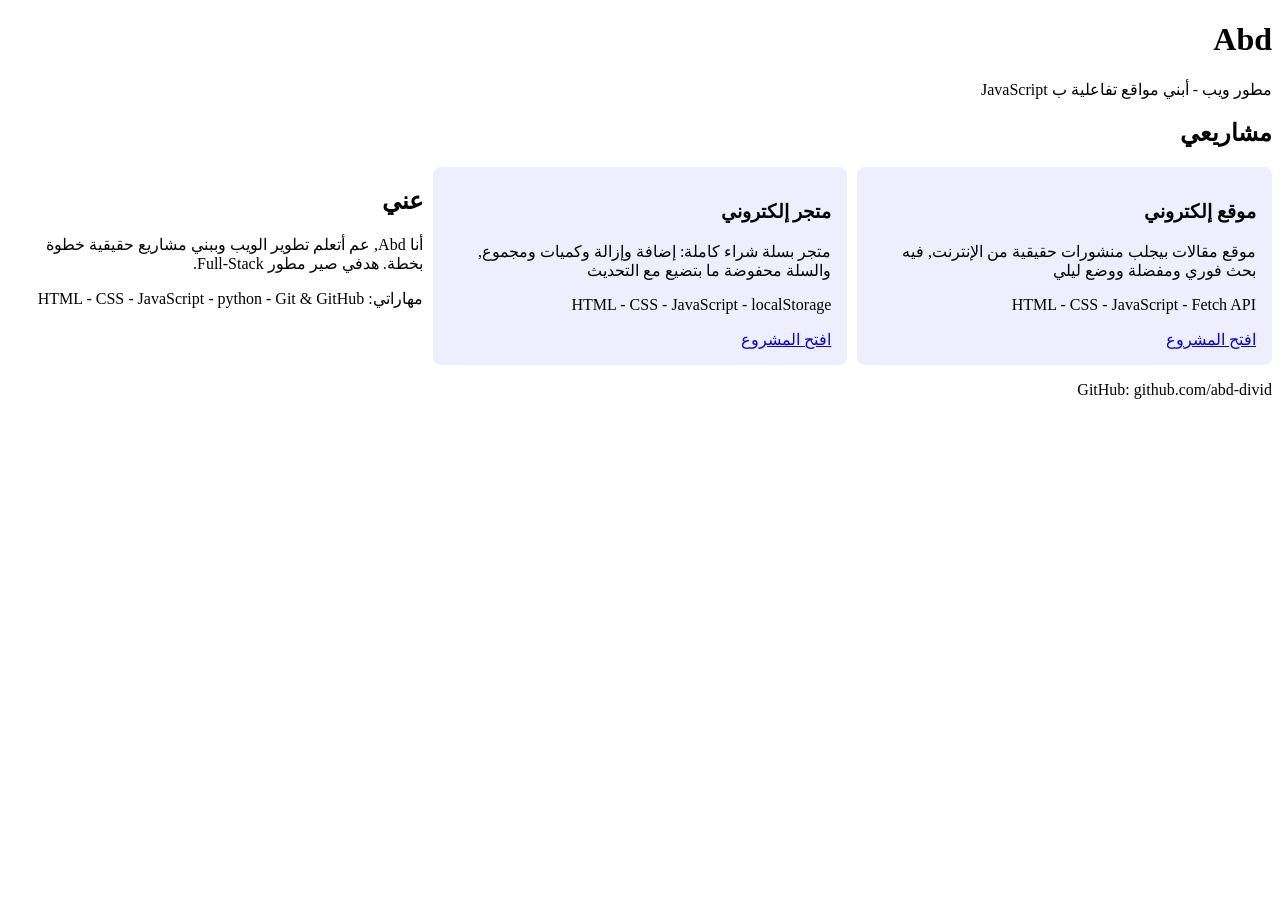
<file: index.html>
<!DOCTYPE html>
<html lang="ar" dir="rtl">
    <head>
        <title>أعمال Abd</title>
        <link rel="stylesheet" href="portfolio.css">
    </head>
    <body>
        <header>
            <h1>Abd</h1>
            <p>مطور ويب - أبني مواقع تفاعلية ب JavaScript</p>
        </header>
        <main>
            <h2>مشاريعي</h2>
            <div class="grid" id="projectsGrid">
                <article>
                    <h3>موقع إلكتروني</h3>
                    <p>موقع مقالات بيجلب منشورات حقيقية من الإنترنت, فيه بحث فوري ومفضلة ووضع ليلي </p>
                    <p>HTML - CSS - JavaScript - Fetch API </p>
                    <a href="semantic.html" target="_blank">افتح المشروع</a>
                </article>
                <article>
                    <h3>متجر إلكتروني</h3>
                    <P>متجر بسلة شراء كاملة: إضافة وإزالة وكميات ومجموع, والسلة محفوضة ما بتضيع مع التحديث</P>
                    <p>HTML - CSS - JavaScript - localStorage</p>
                    <a href="store.html" target="_blank">افتح المشروع</a>
                </article>
                <section>
                    <h2>عني</h2>
                    <p>أنا Abd, عم أتعلم تطوير الويب وببني مشاريع حقيقية خطوة بخطة. هدفي صير مطور Full-Stack.</p>
                    <p>مهاراتي: HTML - CSS - JavaScript - python - Git & GitHub</p>
                </section>
            </div>
        </main>
        <footer>
            <p>GitHub: github.com/abd-divid</p>
        </footer>
    </body>
</html>
</file>
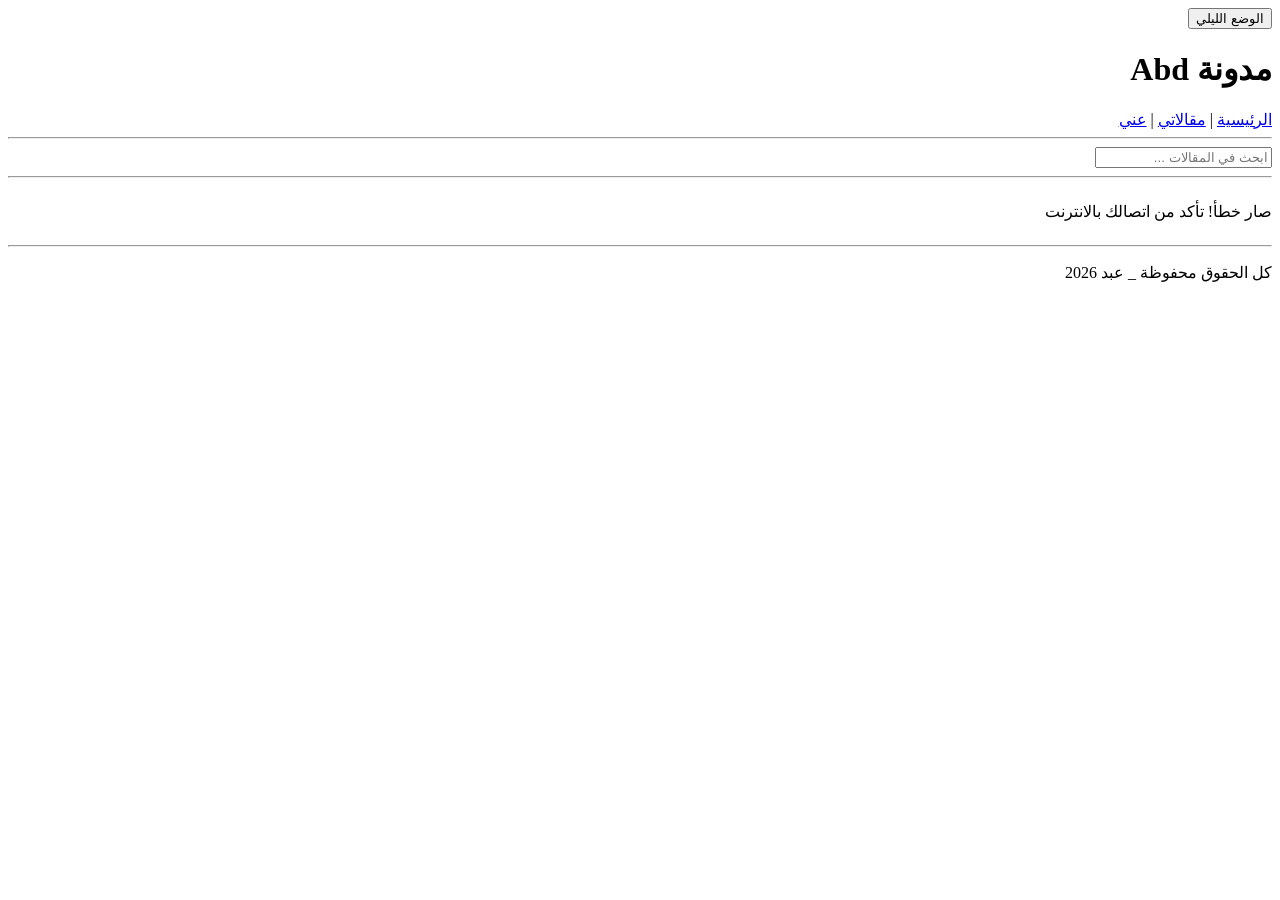
<file: semantic.html>
<!DOCTYPE html>
<html lang="ar" dir="rtl">
    <head>
        <title>صفحتي الدلالية</title>
        <link rel="stylesheet" href="semantic.css">
    </head>
    <body>
        <header>
            <button id="themeBtn">الوضع الليلي</button>
            <h1>مدونة Abd </h1>
        </header>
        <nav>
            <a href="semantic.html">الرئيسية</a> | <a href="#postsGrid">مقالاتي</a> | <a href="portfolio.html">عني</a>
        </nav>
        
        <hr>
        <input type="text" id="searchInput" placeholder="ابحث في المقالات ...">
        <hr>
        <main class="grid" id="postsGrid">

        </main>
        <hr>
        <footer>
            <p>كل الحقوق محفوظة _ عبد 2026</p>
        </footer>
        <script>
            if(localStorage.getItem("theme") === "dark"){
                document.body.classList.add("dark");
            }
            let allPosts = [ ];
            let favorites = JSON.parse(localStorage.getItem("favPosts")) || [] ;
            async function loadPosts() {
                let grid = document.getElementById("postsGrid");
                grid.innerHTML = "<p>عم يحمل ....</p>";
                try{
                   let r = await fetch("https://jsonplaceholder.typicode.com/posts?_limit=9");
                    allPosts = await r.json();
                   renderPosts(allPosts);
                   } catch {
                    grid.innerHTML = "<p>صار خطأ! تأكد من اتصالك بالانترنت ";
                   }
                }
            function renderPosts(posts){
                let grid = document.getElementById("postsGrid");
                if (posts.length === 0 ){
                    grid.innerHTML = "<p> لا يوجد نتائج مطابقة </p>";
                    return;
                }
                grid.innerHTML = posts.map(p => ` 
                <article>
                    <h2>${p.title}</h2>
                    <p>${p.body}</p>
                    <button onclick="toggleFavorite(${p.id})">${favorites.includes(p.id) ? "🌟"  : "⭐"}</button>
                    </article>
                    `).join("");
            }
            loadPosts()
            let searchInput = document.getElementById("searchInput");
            searchInput.addEventListener("input" , () => {
                let text = searchInput.value.toLowerCase();
                let filtered = allPosts.filter(p => p.title.toLowerCase().includes(text));
                renderPosts(filtered);
            });

            function toggleFavorite(id){
                if(favorites.includes(id)){
                    favorites = favorites.filter(f => f !== id );
                }else{
                    favorites.push(id);
                }
                localStorage.setItem("favPosts", JSON.stringify(favorites));
                let text = searchInput.value.toLowerCase();
                let filtered = allPosts.filter(p => p.title.toLowerCase().includes(text));
                renderPosts(filtered);
            }
            let themeBtn = document.getElementById("themeBtn");
            themeBtn.addEventListener("click" , () => {
                document.body.classList.toggle("dark");
                localStorage.setItem("theme", document.body.classList.contains("dark") ? "dark" : "light" );
            });
        </script>
    </body>
</html>
</file>
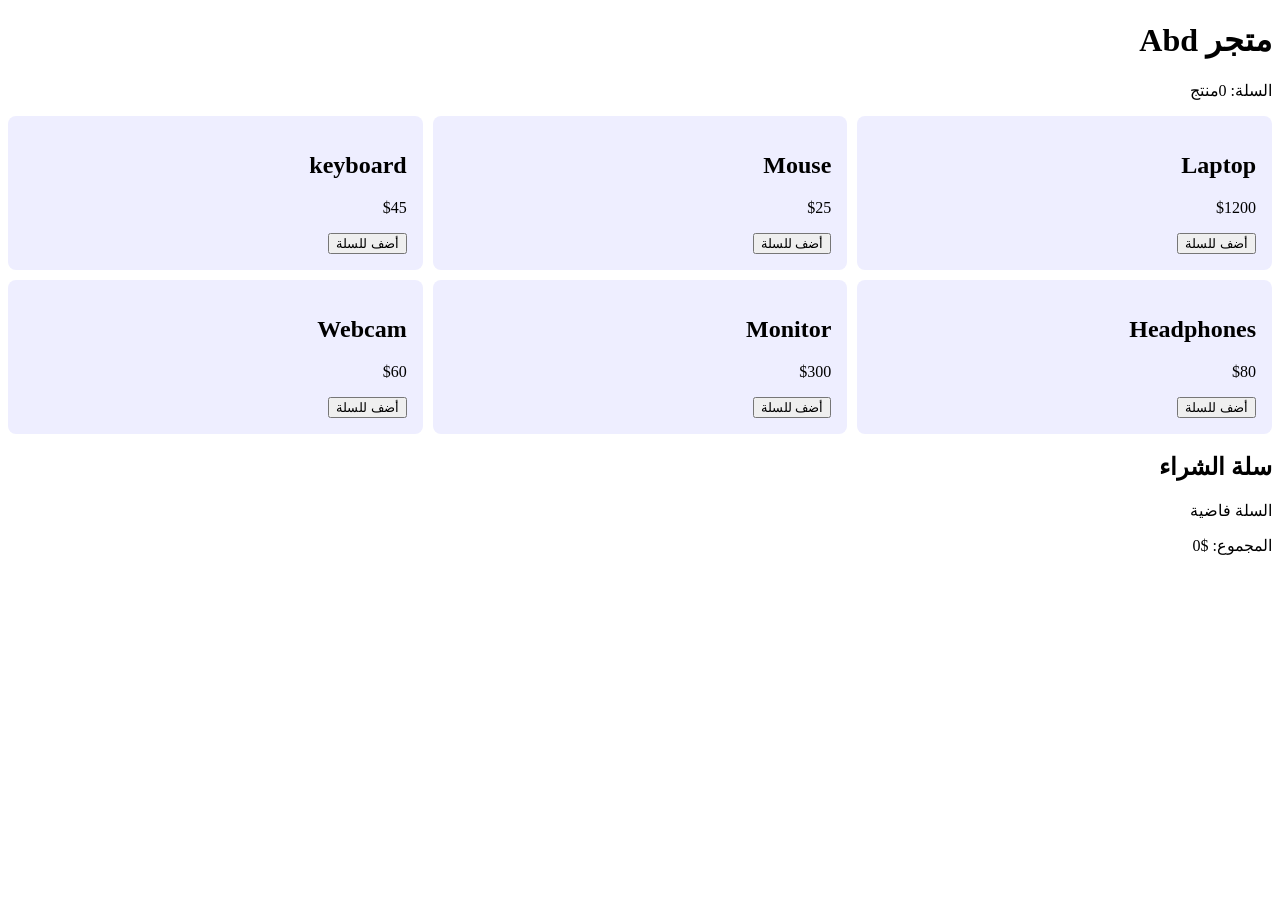
<file: store.html>
<!DOCTYPE html> 
<html lang="ar" dir="rtl">
    <head>
        <title>متجر Abd </title>
        <link rel="stylesheet" href="store.css">
    </head>
    <body>
        <header>
            <h1>متجر Abd</h1>
            <p>السلة: <span id="cartCount">0</span>منتج</p>
        </header>
        <main class="grid" id="productsGrid"></main>

        <section>
            <h2> سلة الشراء </h2>
            <div id="cartItem"></div>
            <p>المجموع: $<span id="cartTotal">0</span></p>
        </section>

    </body>
    <script>
        let products = [
            { id: 1, name: "Laptop" , price: 1200},
            { id: 2, name: "Mouse" , price: 25},
            { id: 3, name: "keyboard" , price: 45},
            { id: 4, name: "Headphones" , price: 80},
            { id: 5, name: "Monitor" , price: 300},
            { id: 6, name: "Webcam" , price: 60}
            ];

            console.table(products);

            function renderProducts(){
                let grid = document.getElementById("productsGrid");
                grid.innerHTML = products.map(p => `
                <article> 
                    <h2>${p.name}</h2>
                    <p>$${p.price}</p>
                    <button onclick="addToCart(${p.id})">أضف للسلة </button>
                </article>
                `).join("");
            }
            renderProducts();
            
            let cart = JSON.parse(localStorage.getItem("cart")) ||[];

            function saveCart(){
                localStorage.setItem("cart" ,JSON.stringify(cart));
            }
            
            function addToCart(id){
                let item = cart.find( x => x.id === id );
                if (item) {
                    item.qty = item.qty + 1 ;
                }else{
                    cart.push({id: id, qty: 1 });
                }
                saveCart();
                renderCart();
                
            }

            function removeFormatCart(id){
                cart = cart.filter(x => x.id != id);
                saveCart();
                renderCart();
            }
            
            function renderCart(){
                let box = document.getElementById("cartItem");
                let totalQty = 0 ;
                let total = 0 ;
                if (cart.length === 0 ){
                    box.innerHTML = "<p> السلة فاضية </p>";
                }else{
                    box.innerHTML = cart.map( x => {
                        let product = products.find(p => p.id === x.id);
                        totalQty = totalQty + x.qty;
                        total = total + product.price * x.qty ;
                        return `<p> ${product.name} x ${x.qty} _ $${product.price * x.qty} <button onclick="removeFormatCart(${x.id})">❌</button></p>`;
                    }).join("");
                }
                document.getElementById("cartCount").textContent = totalQty ;
                document.getElementById("cartTotal").textContent = total ;
            }
            renderCart();
            </script>
</html>
</file>
<file: portfolio.css>
:root {
      --main-color: crimson ;
      --card-bg: #eef ;
      body {
            background: var(--bg);
            color: var(--text);
      }
      body.dark{
            --bg :  #121212 ;
            --text: #f0f0ff ;
            --card-bg: #1e1ee1 ;
      }
}
.grid{
      display: grid ;
      grid-template-columns: 1fr 1fr 1fr ;
      gap: 10px;
       }

 article{
       position: relative;
       background: var(--card-bg) ;
       border-radius: 8px ;
       padding: 16px;
     }

.badge{
      position: absolute;
      top: 8px ;
      left: 8px ;
      background: var(--main-color) ;
      color: white ;
      padding: 2px 8px ;
      border-radius: 12px ;
}
article:hover{
      transform: translateY(-5px);
      box-shadow: 0 8px 16px rgba(0, 0, 0, 2);
      transition: transform 0.3s , box-shadow o.3s;
}
nav a {
      transition: color 0.3s;
}
nav a:hover {
      color: var(--main-color);
}
</file>
<file: store.css>
:root {
      --main-color: crimson ;
      --card-bg: #eef ;
      body {
            background: var(--bg);
            color: var(--text);
      }
      body.dark{
            --bg :  #121212 ;
            --text: #f0f0ff ;
            --card-bg: #1e1ee1 ;
      }
}
.grid{
      display: grid ;
      grid-template-columns: 1fr 1fr 1fr ;
      gap: 10px;
       }

 article{
       position: relative;
       background: var(--card-bg) ;
       border-radius: 8px ;
       padding: 16px;
     }

.badge{
      position: absolute;
      top: 8px ;
      left: 8px ;
      background: var(--main-color) ;
      color: white ;
      padding: 2px 8px ;
      border-radius: 12px ;
}
article:hover{
      transform: translateY(-5px);
      box-shadow: 0 8px 16px rgba(0, 0, 0, 2);
      transition: transform 0.3s , box-shadow o.3s;
}
nav a {
      transition: color 0.3s;
}
nav a:hover {
      color: var(--main-color);
}
</file>
